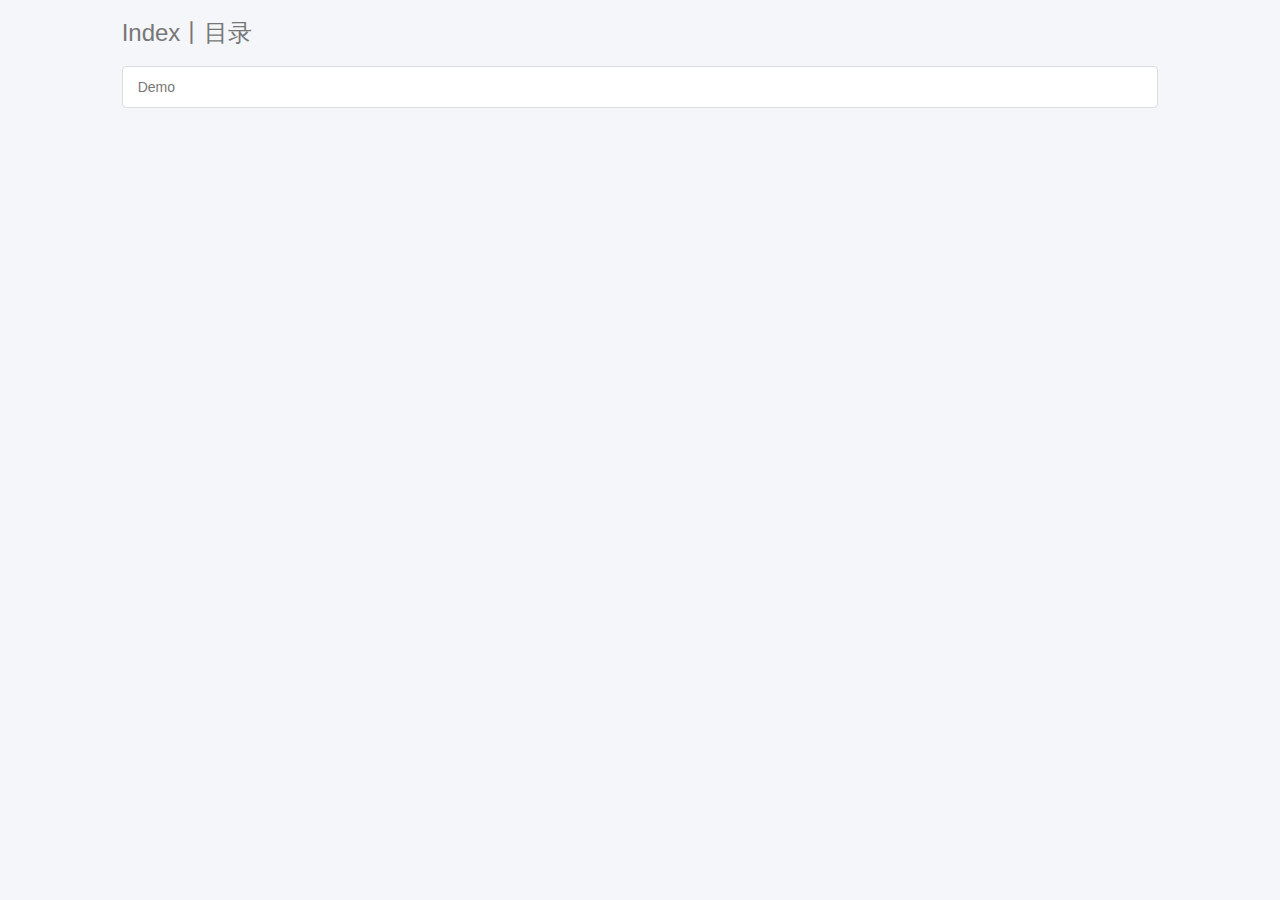
<file: index.html>
<!DOCTYPE html>
<html>
<head>
  <meta charset="UTF-8">
  <meta http-equiv="X-UA-Compatible" content="IE=edge, chrome=1">
  <meta name="viewport" content="width=device-width, initial-scale=1.0, minimum-scale=1.0, maximum-scale=1.0, user-scalable=no">
  <meta name="author" content="Seasand-yyh">
  <title>Index丨目录</title>
  <link rel="stylesheet" type="text/css" href="./css/bootstrap.min.css">
  <link rel="stylesheet" type="text/css" href="./css/index.css">
  <script type="text/javascript" src="./js/jquery.min.js"></script>
  <script type="text/javascript" src="./js/bootstrap.min.js"></script>
  <script type="text/javascript" src="./js/index.js"></script>
  <script type="text/javascript">
    $(function() {
      init();
    });
  </script>
</head>
<body>
  <div class="container-fluid ck-wrapper">
    <div class="row">
      <div class="col-xs-12 col-sm-12 col-md-10 col-lg-10 col-md-offset-1 col-lg-offset-1">
        <h1 id="title-wrapper" class="ck-title">Index丨目录</h1>
        <ul id="content-wrapper" class="list-group">
          
        </ul>
      </div>
    </div>
  </div>
</body>
</html>
</file>
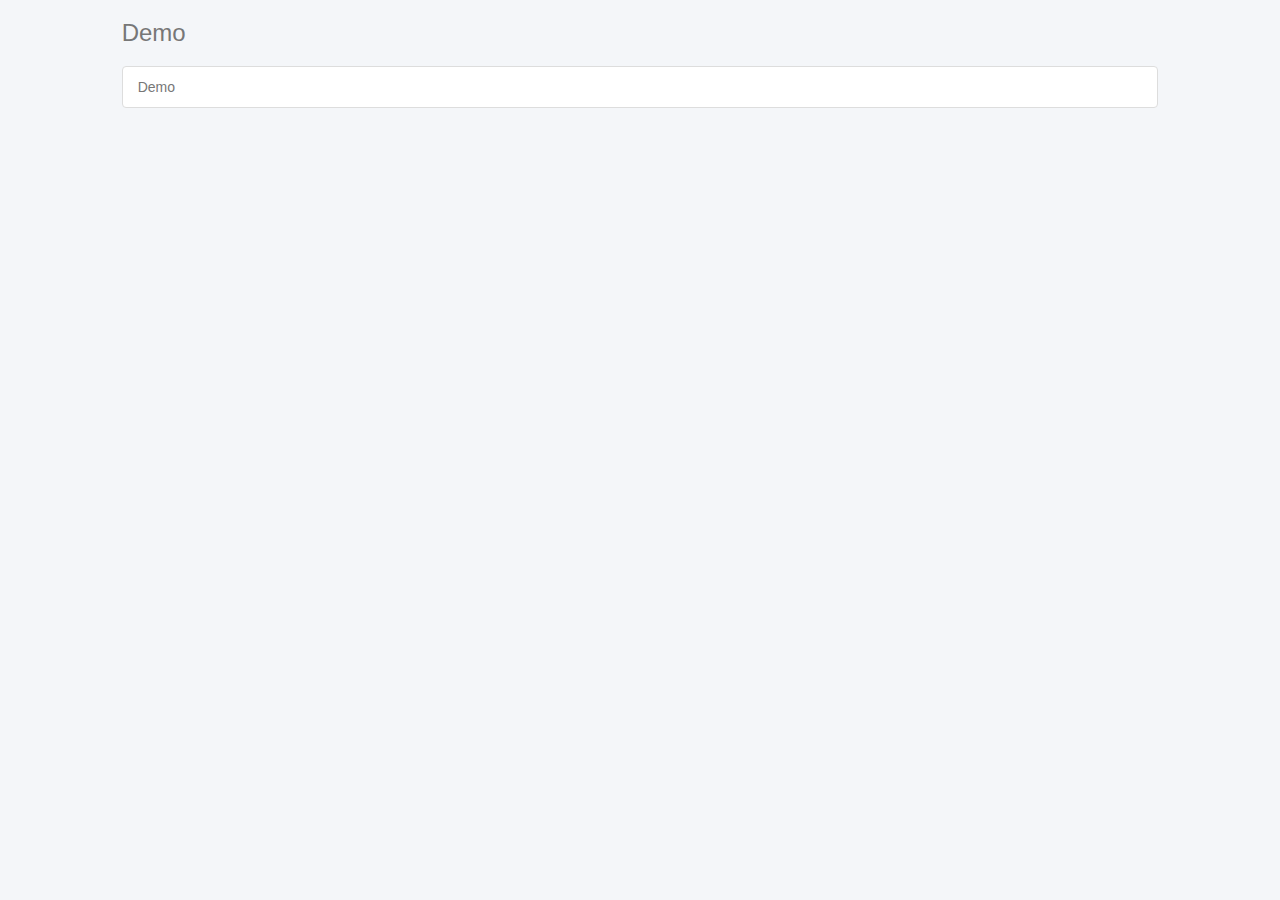
<file: docs/demo/index.html>
<!DOCTYPE html>
<html>
<head>
  <meta charset="UTF-8">
  <meta http-equiv="X-UA-Compatible" content="IE=edge, chrome=1">
  <meta name="viewport" content="width=device-width, initial-scale=1.0, minimum-scale=1.0, maximum-scale=1.0, user-scalable=no">
  <meta name="author" content="Seasand-yyh">
  <title>Index丨目录</title>
  <link rel="stylesheet" type="text/css" href="../../css/bootstrap.min.css">
  <link rel="stylesheet" type="text/css" href="../../css/index.css">
  <script type="text/javascript" src="../../js/jquery.min.js"></script>
  <script type="text/javascript" src="../../js/bootstrap.min.js"></script>
  <script type="text/javascript" src="../../js/index.js"></script>
  <script type="text/javascript">
    $(function() {
      init();
    });
  </script>
</head>
<body>
  <div class="container-fluid ck-wrapper">
    <div class="row">
      <div class="col-xs-12 col-sm-12 col-md-10 col-lg-10 col-md-offset-1 col-lg-offset-1">
        <h1 id="title-wrapper" class="ck-title">Demo</h1>
        <ul id="content-wrapper" class="list-group">
          
        </ul>
      </div>
    </div>
  </div>
</body>
</html>
</file>
<file: css/index.css>
@charset "utf-8";
/*!
 * index.css
 * @author Seasand-yyh
 * @date 2022-06-10
 */
html, body {
  margin: 0;
  padding: 0;
  color: #777;
  background-color: #f4f6f9;
  font-family: Verdana, Arial;
}

.ck-wrapper {
  min-width: 400px;
  margin-bottom: 50px;
}

.ck-title {
  font-size: 24px;
  margin-bottom: 20px;
  white-space: nowrap;
  overflow: hidden;
  text-overflow: ellipsis;
}

.ck-link {
  white-space: nowrap;
  overflow: hidden;
  text-overflow: ellipsis;
}

.ck-link a {
  color: #777;
  text-decoration: none;
}
.ck-link a:link, .ck-link a:visited {
  color: #777;
}
.ck-link a:hover, .ck-link a:active {
  color: #f44336;
}

::-webkit-scrollbar, body .scrollbar-track-color {
  height: 9px;
  width: 7px;
  background: #E6E6E6;
}
::-webkit-scrollbar:hover {
  background: #CCCCCC;
}
::-webkit-scrollbar-thumb {
  background: #A2A2A2;
  -webkit-border-radius: 6px;
  -moz-border-radius: 6px;
  -ms-border-radius: 6px;
  -o-border-radius: 6px;
  border-radius: 6px;
}
</file>
